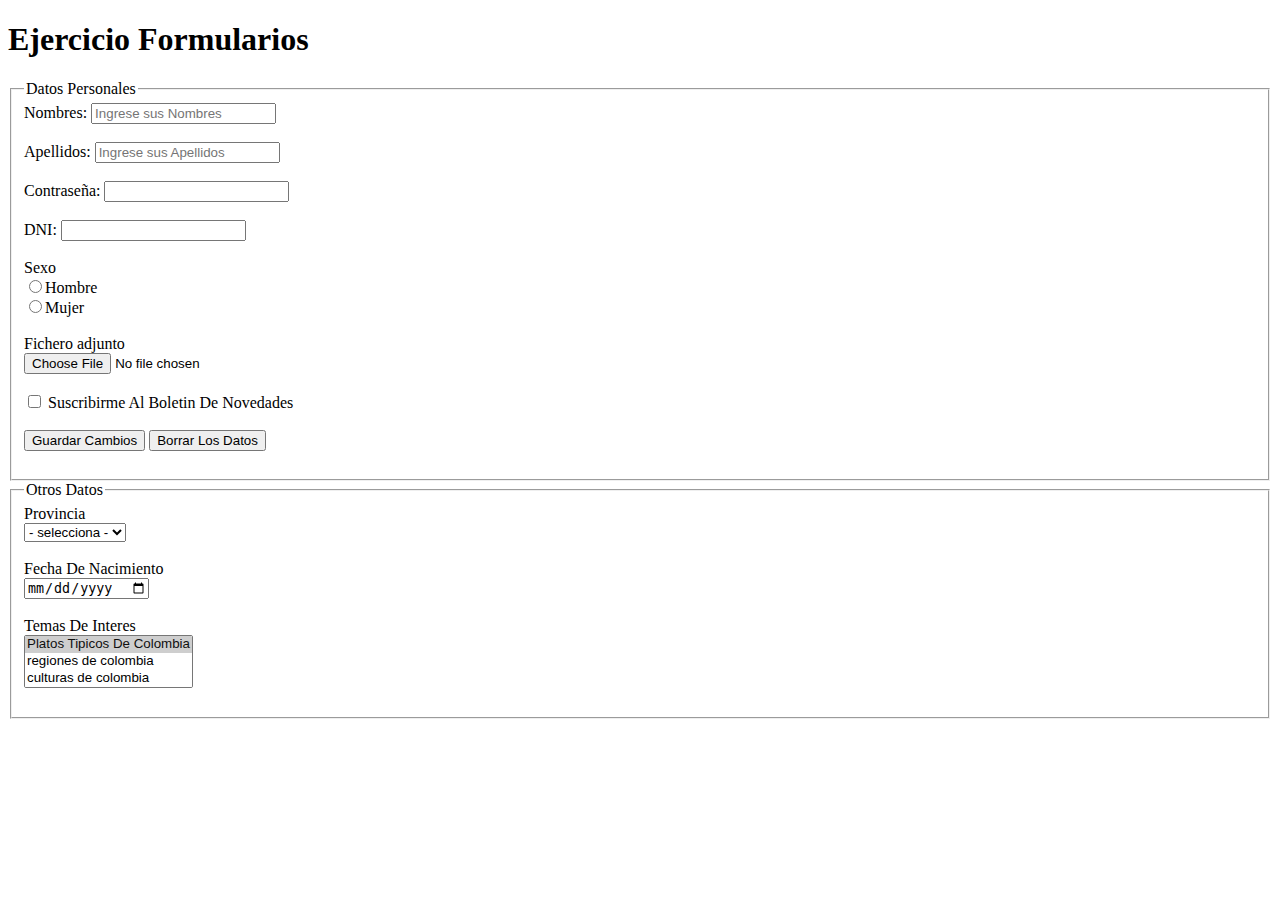
<file: Actividad/Formularios/index.html>
<!DOCTYPE html>
<html lang="en">

<head>
    <meta charset="UTF-8">
    <meta name="viewport" content="width=device-width, initial-scale=1.0">
    <title>Formularios</title>
</head>

<body>

    <h1>Ejercicio Formularios</h1>

    <form>
        <fieldset>
            <legend>Datos Personales</legend>

            Nombres:
            <input type="text" placeholder="Ingrese sus Nombres" name="Nombres">
            <br /> <br />
            Apellidos:
            <input type="text" placeholder="Ingrese sus Apellidos" size="20" name="Apellidos">
            <br /> <br />
            Contraseña:
            <input type="password" name="Contraseña" value="">
            <br /><br />
            DNI:
            <input type="number" maxlength="10" size="9" name="DNI">
            <br /><br />
            Sexo <br />
            <input type="radio" value="Hombre" name="Sexo" />Hombre <br />
            <input type="radio" value="Mujer" name="Sexo" />Mujer
            <br /><br />
            Fichero adjunto <br/>
            <input type="file" name="adjunto" /><br/><br/>
            

            <input type="checkbox" name="suscripcion" /> Suscribirme Al Boletin De Novedades <br /><br />

            <input type="submit" name="guardar" value="Guardar Cambios" />
            <input type="reset" name="Borrar" value="Borrar Los Datos" />
            <br /><br />


        </fieldset>

        <fieldset>
            <legend>Otros Datos</legend>

            <label for="Provincia">Provincia</label> <br />
            <select id="Provincia" name="Provincia">
                <option value="" selected="selected">- selecciona -</option>
                <option value="Guajira">La Guajira</option>
                <option value="Cesar">Cesar</option>
                <option value="magd">Magdalena</option>
                <option value="otro">Otro</option>

            </select><br /><br/>
            <label for="Fech-Nac">Fecha De Nacimiento</label><br/>
            <input type="date" name="Fech-Nac" ><br/><br/>

            <label for="tm-int">Temas De Interes</label> <br />
            <select id="tm-int" name="tm-int" size="3">
                <option value="platos" selected="selected">Platos Tipicos De Colombia</option>
                <option value="reg">regiones de colombia</option>
                <option value="cult">culturas de colombia</option>
                <option value="dep">Departamentos</option>
            </select><br/><br/>

          

        </fieldset>
    </form>



</body>

</html>
</file>
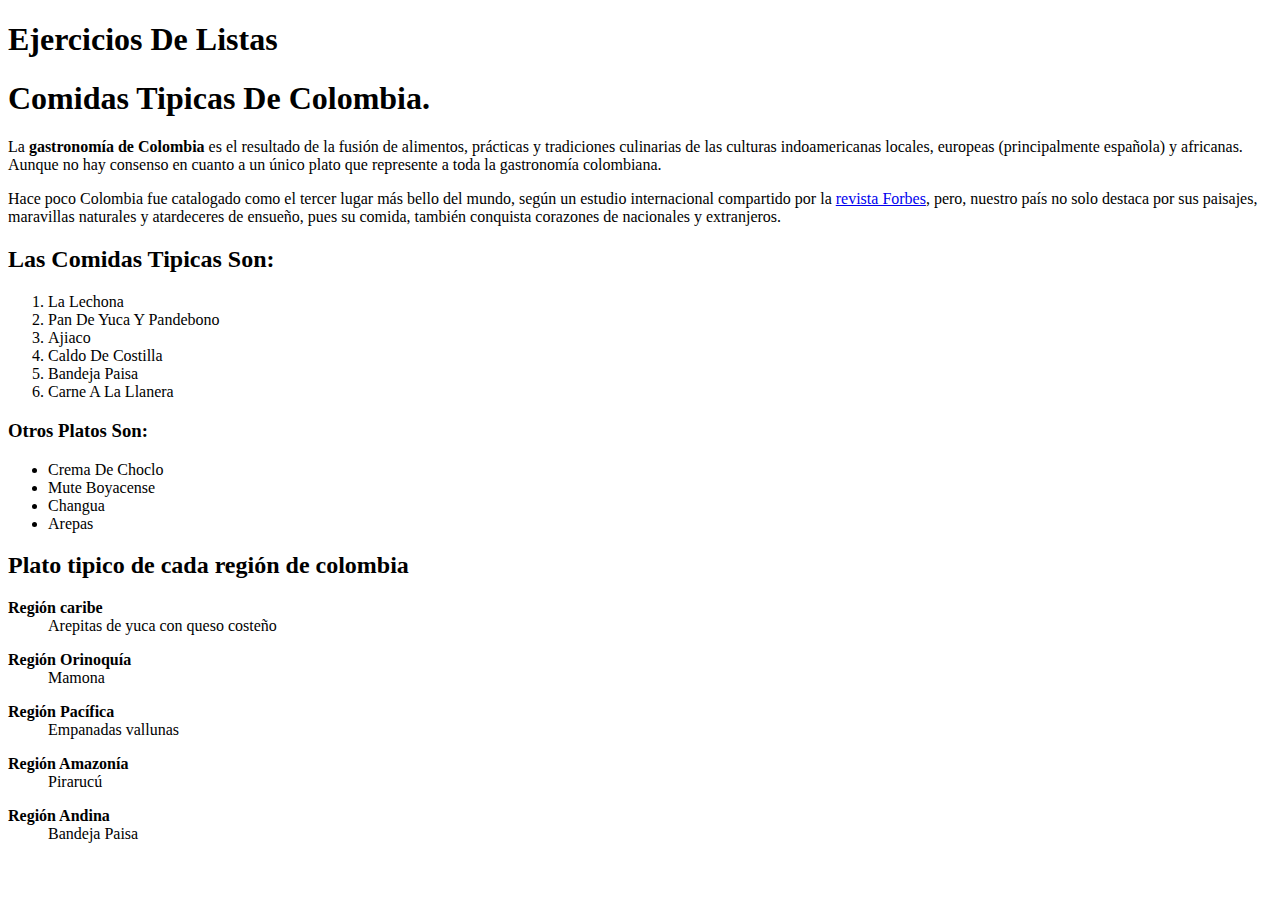
<file: Actividad/Listas/index.html>
<!DOCTYPE html>
<html lang="en">

<head>
    <meta charset="UTF-8">
    <meta name="viewport" content="width=device-width, initial-scale=1.0">
    <title>Comidas Tipicas</title>
</head>

<body>
    <h1>Ejercicios De Listas</h1>
    <h1>Comidas Tipicas De Colombia.</h1>

    <p>La <strong> gastronomía de Colombia </strong> es el resultado
        de la fusión de alimentos, prácticas y tradiciones culinarias de las culturas
        indoamericanas locales, europeas (principalmente española) y africanas. Aunque no hay
        consenso en cuanto a un único plato que represente a toda la gastronomía colombiana.</p>
    <p>Hace poco Colombia fue catalogado como el tercer lugar más bello del mundo, según un estudio internacional
        compartido por la <a
            href="https://forbes.co/2022/08/24/editors-picks/estos-son-los-50-paises-mas-bellos-del-mundo-colombia-es-el-tercero">revista
            Forbes</a>, pero, nuestro país no solo destaca por sus paisajes, maravillas naturales y atardeceres de
        ensueño, pues su comida, también conquista corazones de nacionales y extranjeros.</p>

    <h2>Las Comidas Tipicas Son:</h2>
    <!-- Listas ordenadas -->
    <ol>
        <li>La Lechona</li>
        <li>Pan De Yuca Y Pandebono</li>
        <li>Ajiaco</li>
        <li>Caldo De Costilla</li>
        <li>Bandeja Paisa</li>
        <li>Carne A La Llanera</li>

    </ol>
    <!-- listas desordenadas -->
    <h3>Otros Platos Son:</h3>
    <ul>
        <li>Crema De Choclo</li>
        <li>Mute Boyacense</li>
        <li>Changua</li>
        <li>Arepas</li>
    </ul>
    <!-- listas de definicion -->
    <h2>Plato tipico de cada región de colombia</h2>
    <dl>
        <dt>
            <b>Región caribe</b>
        <dd>
            Arepitas de yuca con queso costeño
        </dd>
        </dt>
    </dl>
    <dl>
        <dt>
            <b>Región Orinoquía</b>
        <dd>
            Mamona
        </dd>
        </dt>
    </dl>
    <dl>
        <dt>
            <b>Región Pacífica</b>
        <dd>
            Empanadas vallunas
        </dd>
        </dt>
    </dl>
    <dl>
        <dt>
            <b>Región Amazonía</b>
        <dd>
            Pirarucú
        </dd>
        </dt>
    </dl>
    <dl>
        <dt>
            <b>Región Andina</b>
        <dd>
            Bandeja Paisa
        </dd>
        </dt>
    </dl>
</body>

</html>
</file>
